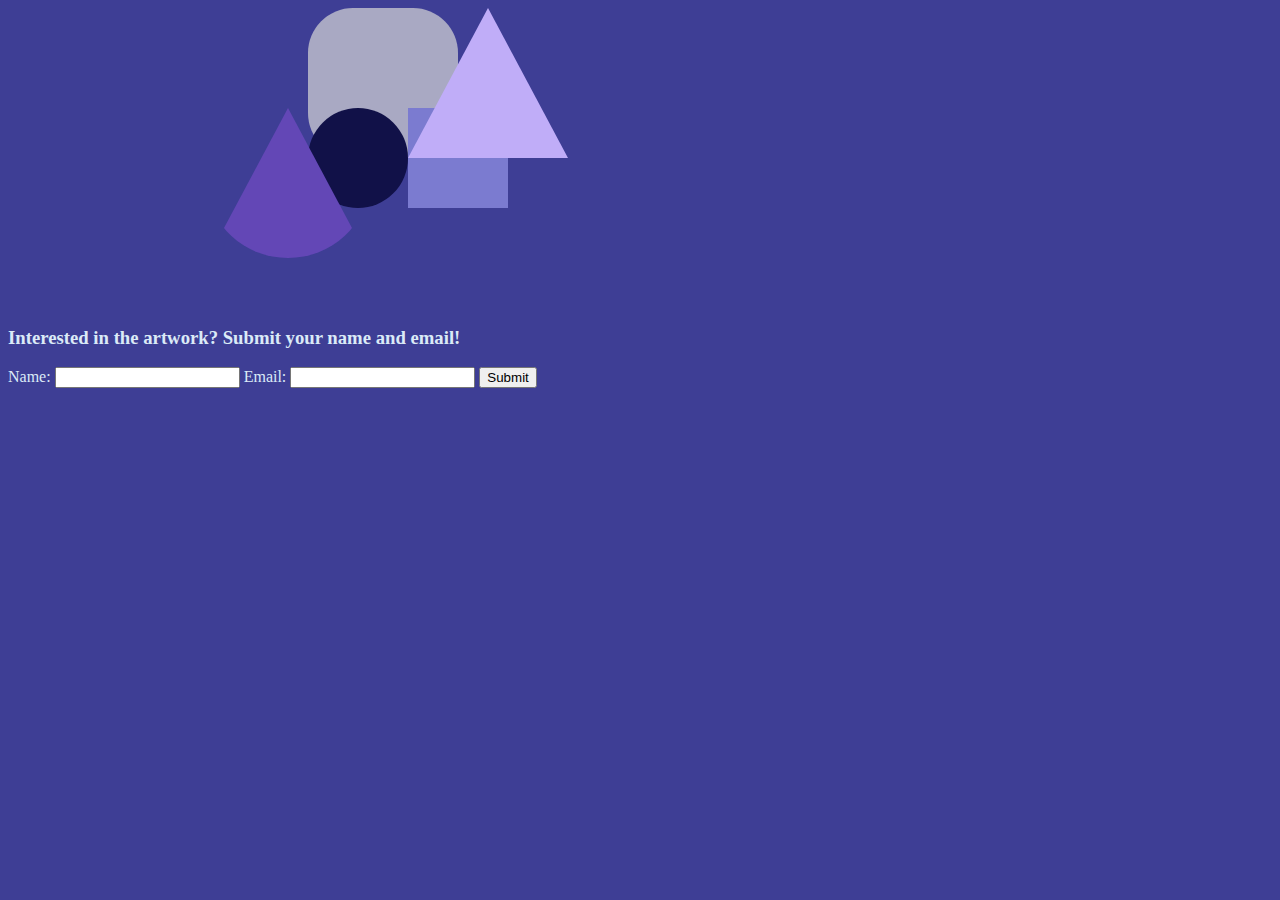
<file: index.html>
<!DOCTYPE html>
<html lang="en">
<head>
  <meta charset="UTF-8">
  <meta name="viewport" content="width=device-width, initial-scale=1.0">
  <title>Document</title>
  <link rel="stylesheet" href="style.css">
</head>
<body>
  <div class="container">
    <div class="square"></div>
    <div class="roundedsquare"></div>
    <div class="triangle"></div>
    <div class="curvedtriangle"></div>
    <div class="circle"></div>
  </div>
  <div>
    <h3>Interested in the artwork? Submit your name and email!</h3>
    <form action="./formsubmit.html">
      <label for="name">Name:</label>
      <input type="number" id="name" name="name">
      
      <label for="email">Email:</label>
      <input type="email" id="email" name="email">
      <input type="submit" value="Submit">
    </div>
  </article>
</body>

</html>
</file>
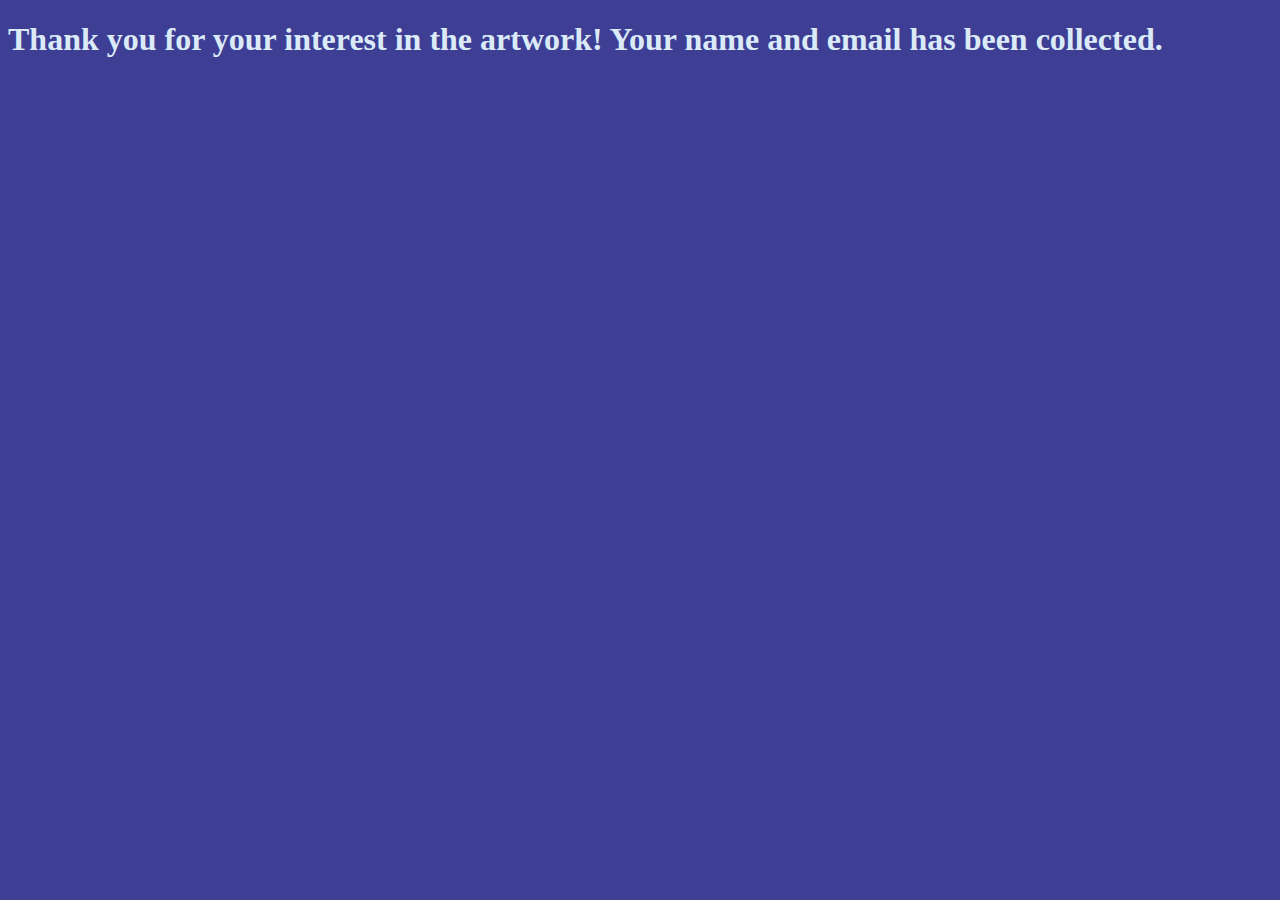
<file: formsubmit.html>
<!DOCTYPE html>
<html lang="en">
<head>
    <meta charset="UTF-8">
    <meta name="viewport" content="width=device-width, initial-scale=1.0">
    <title>Document</title>
    <link rel="stylesheet" href="style.css">
</head>
<body>
    <h1>Thank you for your interest in the artwork! Your name and email has been collected.</h1>
</body>
</html>
</file>
<file: style.css>
@media (max-width: 480px) {
    h3 {
        font-size: 17px;
    }

    label {
        font-size: 10px;
    }
}

body {
    background-color: rgb(62, 62, 149);
}

.square {
    background-color: rgb(123, 123, 208);
    height: 100px;
    width: 100px;
    grid-column: 5;
    grid-row: 2;
    z-index: 3;
}

.roundedsquare {
    background-color: rgb(169, 169, 195);
    height: 150px;
    width: 150px;
    border-radius: 30%;
    grid-column: 4;
    z-index: 1;
}

.triangle {
    width: 0%;
    height: 0px;
    border-right: 5rem solid transparent;
    border-left: 5rem solid transparent;
    border-bottom: 150px solid rgb(192, 173, 248);
    grid-column: 0;
    grid-row: 0;
    z-index: 4;
}

.curvedtriangle {
    width: 0%;
    height: 0px;
    border-right: 5rem solid transparent;
    border-left: 5rem solid transparent;
    border-bottom: 150px solid rgb(99, 71, 182);
    grid-column: 3;
    grid-row: 0;
    border-radius: 50%;
    z-index: 3;
}

.circle {
    background-color: rgb(17, 17, 72);
    height: 100px;
    width: 100px;
    grid-column: 4;
    grid-row: 2;
    border-radius: 50%;
    z-index: 2;
}

.container {
    display: grid;
    grid-template-columns: repeat(5, 100px);
    grid-template-rows: repeat(3, 100px);
}

h1 {
    color: rgb(219, 234, 247);
}

h3 {
    color: rgb(219, 234, 247);
}

label {
    color: rgb(219, 234, 247);
}
</file>
